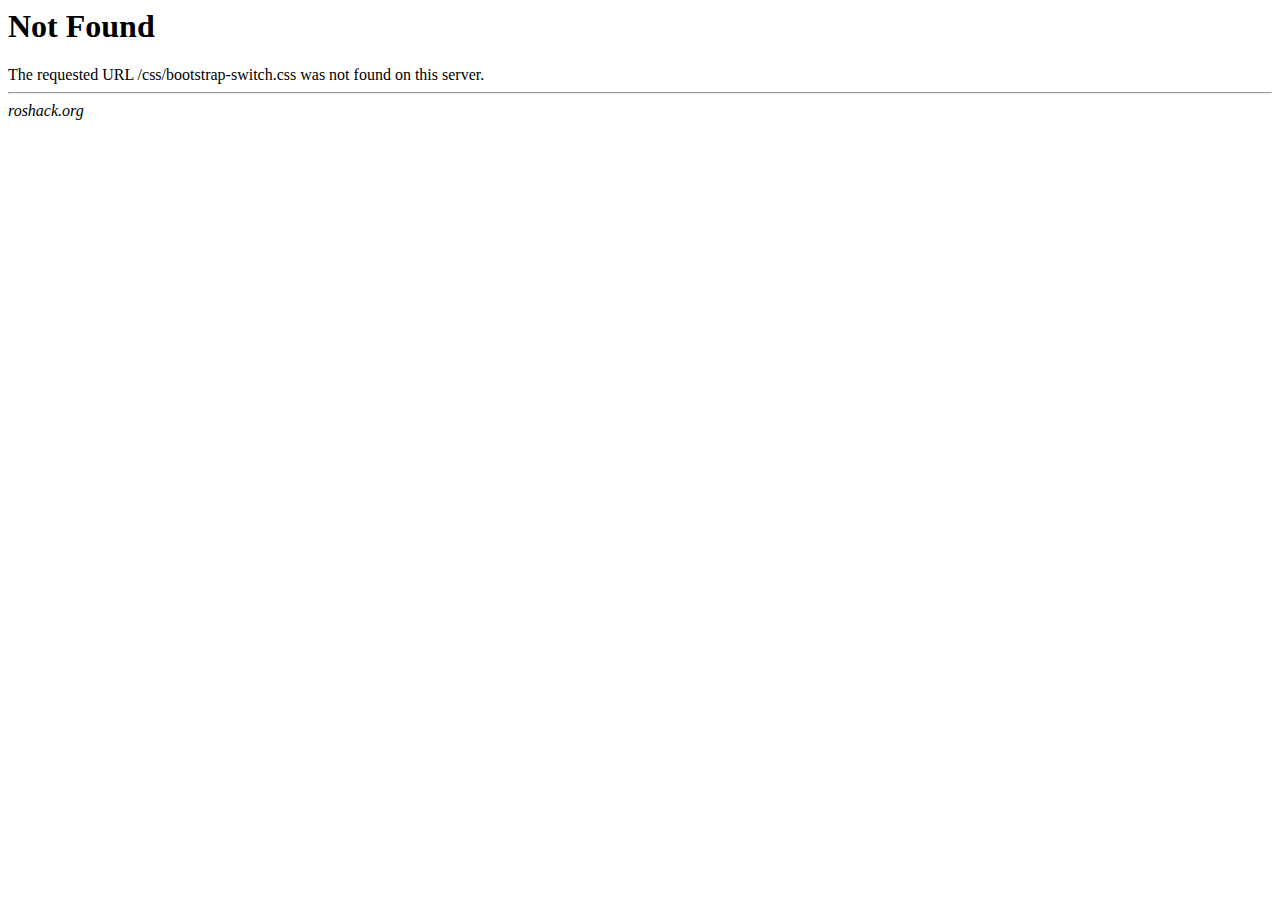
<file: bootstrap-switch.html>
<!DOCTYPE HTML PUBLIC "-//IETF//DTD HTML 2.0//EN">
<HTML>
<!-- Mirrored from vzteam.pw/ruleofsurvival/access/css/bootstrap-switch.html by HTTrack Website Copier/3.x [XR&CO'2014], Tue, 08 May 2018 10:13:39 GMT -->
<HEAD>
<TITLE>404 Not Found</TITLE>
</HEAD><BODY>
<H1>Not Found</H1>
The requested URL /css/bootstrap-switch.css was not found on this server.
<HR>
<I>roshack.org</I>
</BODY>
<!-- Mirrored from vzteam.pw/ruleofsurvival/access/css/bootstrap-switch.html by HTTrack Website Copier/3.x [XR&CO'2014], Tue, 08 May 2018 10:13:39 GMT -->
</HTML>
</file>
